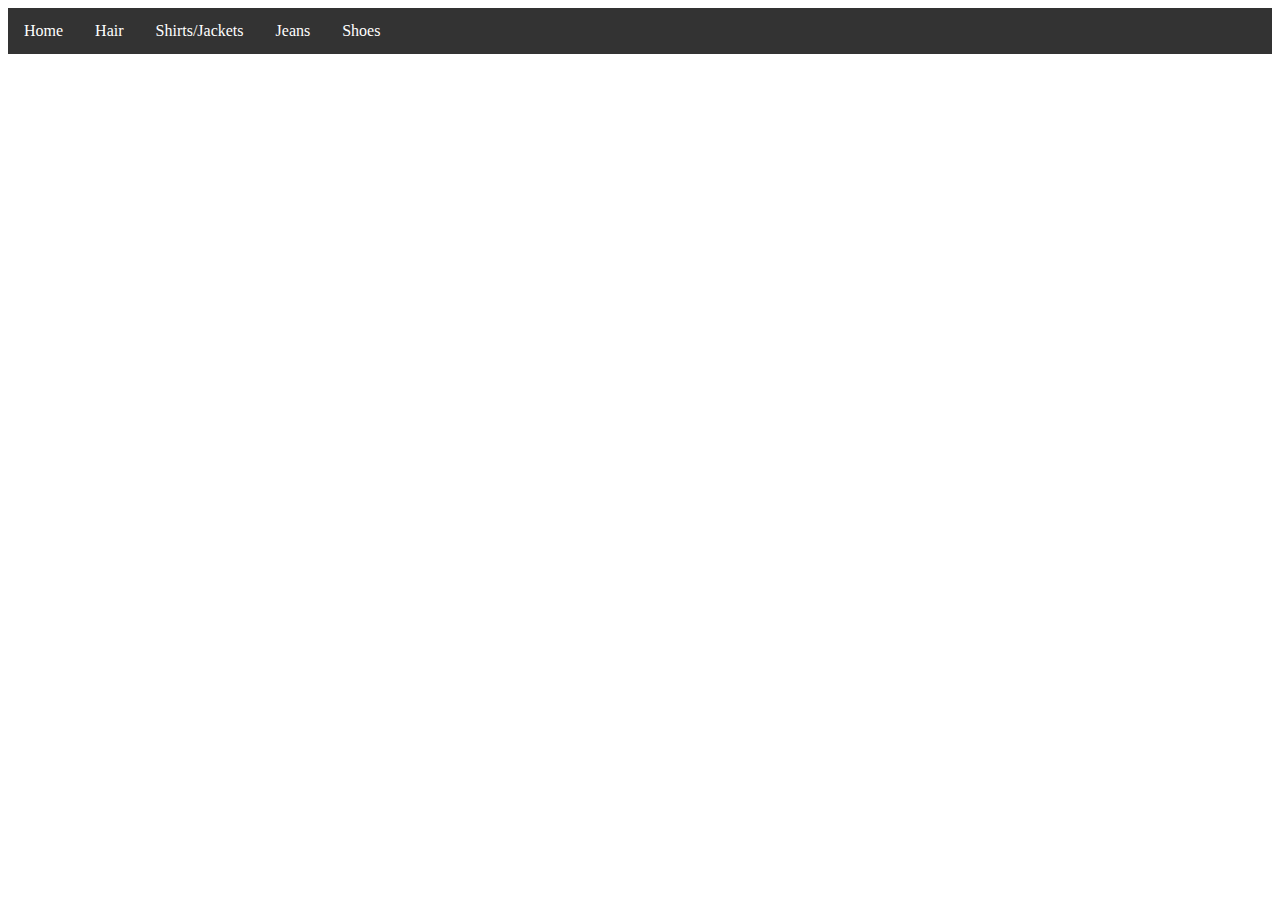
<file: index.html>
<!DOCTYPE html>

<link rel="stylesheet" type="text/css" href="stylesheet.css"> 
<html>
<body background="http://xclusivememphis.com/wp-content/uploads/2013/09/chrisbrown4.jpg">
<a href="https://www.w3schools.com"></a>
</body>
</html>
<body>
<ul>
  <li><a href="index.html">Home</a></li>
  <li><a href="hair.html">Hair</a></li>
  <li><a href="shirtsjackets.html">Shirts/Jackets</a></li>
  <li><a href="jeans.html">Jeans</a></li>
  <li><a href="shoes.html">Shoes</a></li>
</ul>
<center><h1><font color="white">Evolution of style</font></h1><center>
 </body>
<html>
<body>
 <p><font color="white">Evolution of style also know as EOS was made to show the newest and cleanest style going on in the year being from head to toe.</font>
 </body>
</html>
</file>
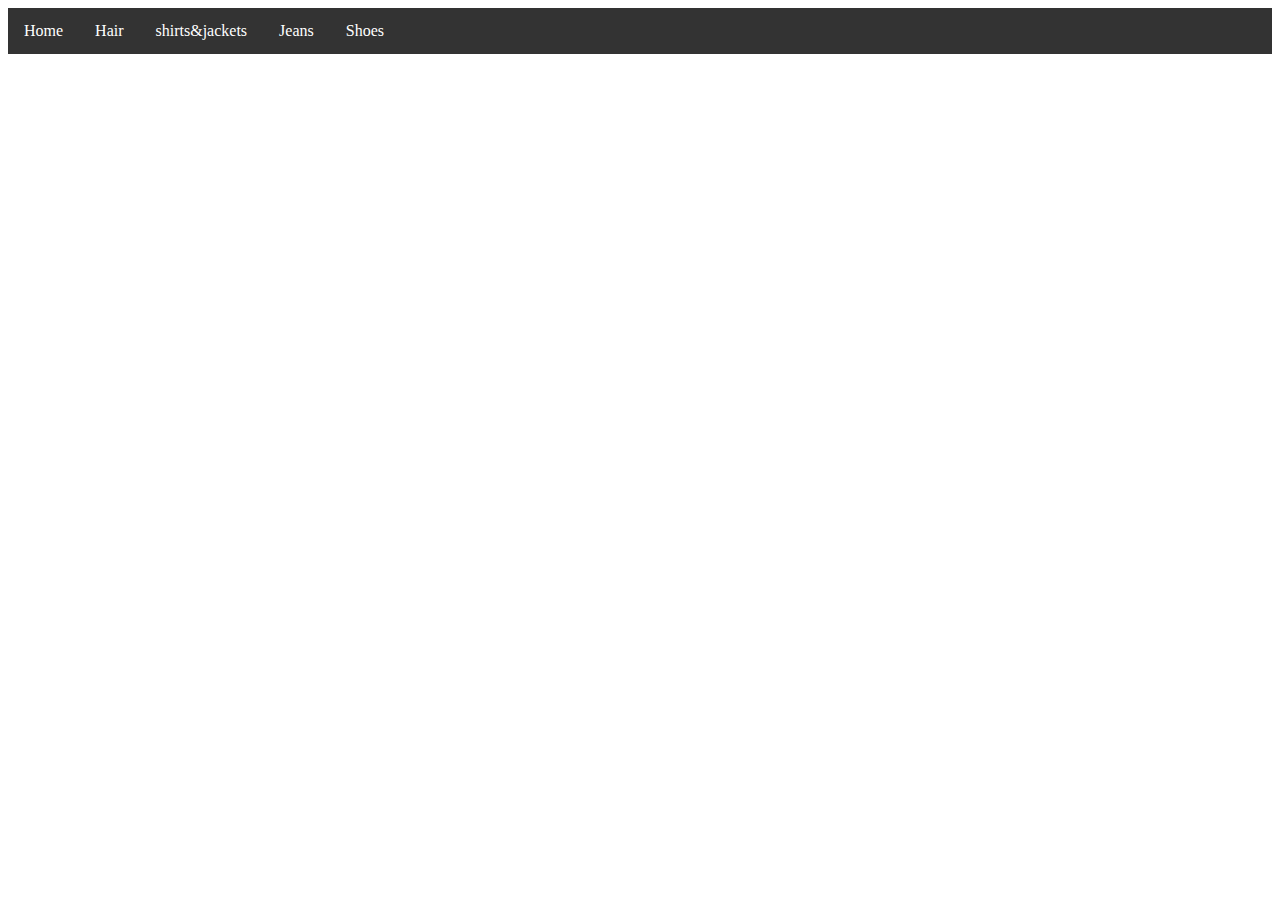
<file: shirtsjackets.html>
<!DOCTYPE html>
<link rel="stylesheet" type="text/css" href="stylesheet.css"> 
<html>
<head>

</head>
<body>

<ul>
  <li><a href="home.html">Home</a></li>
    <li><a href="Hair.html">Hair</a></li>
  <li><a href="shirts&jackets.html">shirts&jackets</a></li>
  <li><a href="Jeans.html">Jeans</a></li>
  <li><a href="Shoes.html">Shoes</a></li>
</ul>
</body>
</html>
<html>
<body>
</file>
<file: stylesheet.css>
ul {
    list-style-type: none;
    margin: 0;
    padding: 0;
    overflow: hidden;
    background-color: #333;
}

li {
    float: left;
}

li a {
    display: block;
    color: white;
    text-align: center;
    padding: 14px 16px;
    text-decoration: none;
}

li a:hover:not(.active) {
    background-color: #111;
}

.active {
    background-color: #4CAF50;
}
.whitetext {
        color: red;
} 
body {
	background-position: center bottom;
	background-attachment: fixed;
}
h{
	color: white;
}
</file>
